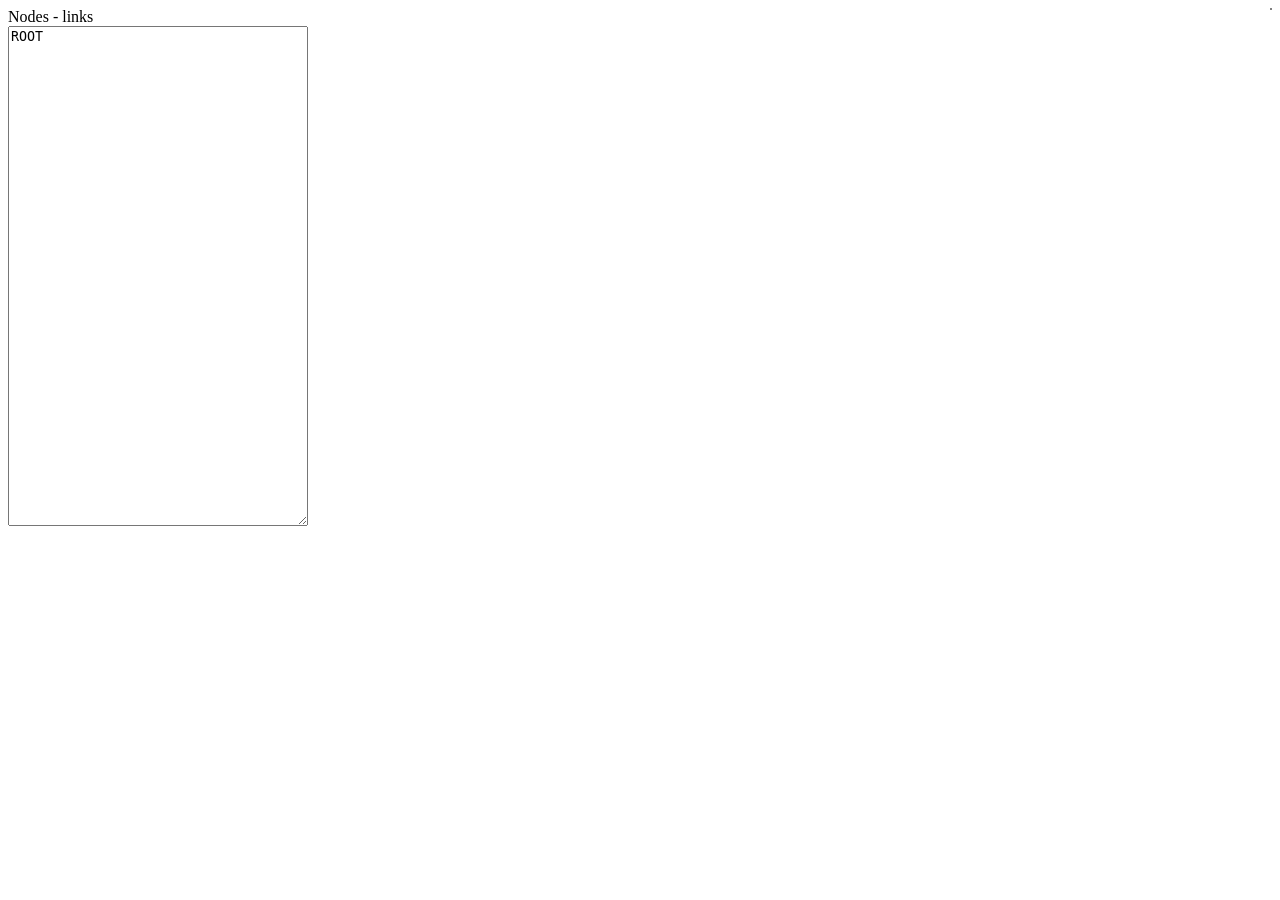
<file: graph/index.html>
<html>
    <head>
        <meta charset="utf-8"/>
        <title>Graph</title>
        <script src="https://d3js.org/d3.v3.min.js" charset="utf-8"></script>
        <script src="https://code.jquery.com/jquery-3.6.0.slim.min.js" integrity="sha256-u7e5khyithlIdTpu22PHhENmPcRdFiHRjhAuHcs05RI=" crossorigin="anonymous"></script>
        <link rel="stylesheet" href="style.css">
    </head>
    <body>
        <div id="node_list">
            Nodes - links
            <div>
            <textarea id="nodes" style="min-width:300px; min-height: 500px">ROOT</textarea>
            </div>
        </div>
        <div id="body"></div>
        <script src="graph.js" charset="utf-8"></script>
        <script>
            class Stack {
              constructor() {
                this.items = [];
                this.count = 0;
              }

              isEmpty(){
                return this.count==0;
              }

              getLength() {
                return this.count;
              }

              push(item) {
                this.items.push(item);
                this.count = this.count + 1;
              }

              pop() {
                if(this.count > 0) {
                  this.count = this.count - 1;
                }

                return this.items.pop();
              }

              peek() {
                return this.items.slice(-1)[0];
              }
            }
            function getNodeDFS(root, lookup){
                let stack = new Stack();
                let explored = new Set();
                stack.push(root);
                explored.add(root);
                while (!stack.isEmpty()) {
                    let t = stack.pop();
                    console.log(t);
                    if ( t.name === lookup )
                        return t;
                    if ( t.children){
                        $.each(t.children, function(n, node){
                            stack.push(node);
                        });
                    }
                }
                return false;
            }
            function redraw(){
                var nodes = $('#nodes').val().split("\n").filter(function(entry) { return entry.trim() != ''; });
                var incrnum = 0;
                console.log( nodes );
                var nodesObj = { name:"ROOT", children:[], 'incr':incrnum++};
                $.each(nodes, function(n){
                    console.log(n, nodes[n], incrnum);
                    var line = nodes[n];
                    line = line.trim();
                    var line_parts = line.split(" ");
                    line_parts = line_parts.filter(function(entry) { return entry.trim() != ''; });
                    for( var i=0; i<line_parts.length; i++){
                        console.log(line_parts[i], line_parts[i].length);
                        line_parts[i] = line_parts[i].trim();
                        console.log(line_parts[i], line_parts[i].length);
                    }
                    if ( line_parts.length==1){
                        nodesObj.children.push({'name': nodes[n].trim(), 'incr':incrnum++ });
                    } else if (line_parts.length>=2){
                        var from = getNodeDFS(nodesObj, line_parts[0].trim());
                        var to = line_parts[1].trim();
                        var dist = null;
                        if (line_parts.length>=3){
                            dist = line_parts[2].trim();
                        }
                        console.log('Add link ', from, to, dist);
                        if (from === false)
                            nodesObj.children.push({name: to, 'incr':incrnum++, 'dist':dist });
                        else {
                            if ( !from.children) {
                                from.children = [];
                            }
                            from.children.push({name: to, 'incr':incrnum++, 'dist':dist });
                        }
                    }
                });
                root = nodesObj;
                update(root);
            }
            $( document ).ready(function() {
                console.log( "ready!" );
                $('#nodes').on('change', function(){
                    redraw();
                });
                $('#nodes').on('keyup', function(ev){
                    //console.log(ev);
                    var code = ev.key; // recommended to use e.key, it's normalized across devices and languages
                    if(code==="Enter")
                        redraw();
                });
            });
        </script>
    </body>
</html>
</file>
<file: graph/style.css>
.node {
    cursor: pointer;
}
.node circle {
    fill: #fff;
    stroke: grey;
    stroke-width: 1.5px;
}
.node text {
    font: 10px sans-serif;
}
.link {
    fill: none;
    stroke: #ccc;
    stroke-width: 2px;
}

#body {
    overflow: hidden;
    float:right;
    border: 1px solid grey;
}
#node_list {
    float:left;
}
#nodes{
    width: 300px;
}
</file>
